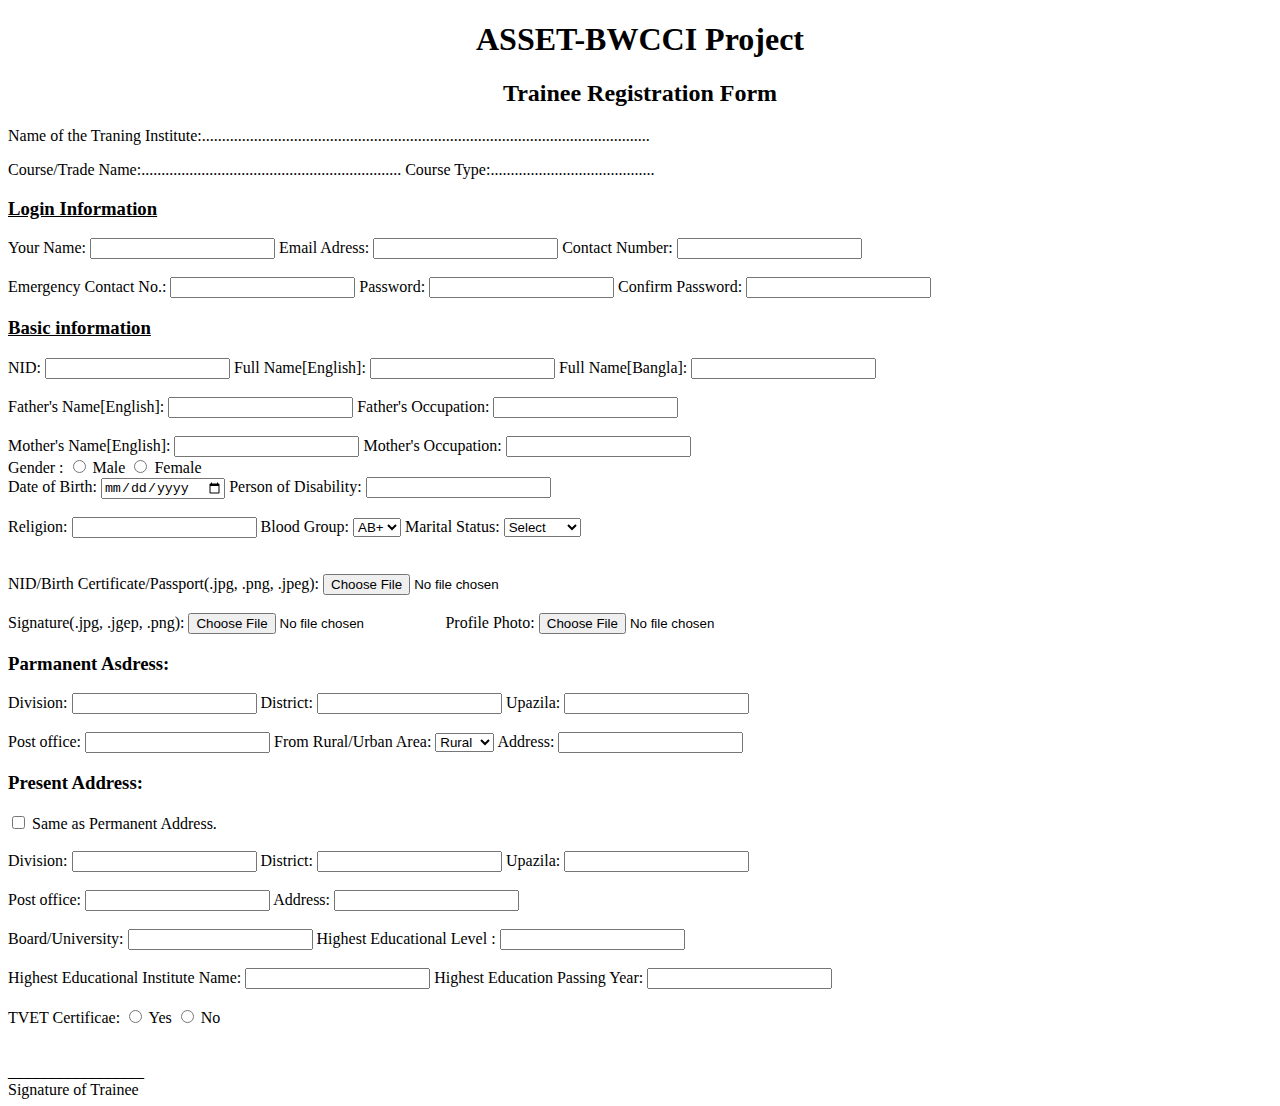
<file: index1.html/projects.html>
<!DOCTYPE html>
<html lang="en">
<head>
    <meta charset="UTF-8">
    <meta name="viewport" content="width=device-width, initial-scale=1.0">
    <title>ASSET Priject</title>
</head>
<body>
    <header>
          <!-- Center text -->
        <div style="text-align: center;">
            <h1>ASSET-BWCCI Project </h1>
            <h2>Trainee Registration Form</h2>
        </div>
    </header>
    <!-- Course information -->
    <p>
        Name of the Traning Institute:................................................................................................................
    </p>
    <p>Course/Trade Name:................................................................. Course Type:.........................................
     </p>
    <!-- Login Information -->
    <h3>
        <u>Login Information</u>
    </h3>
     <form>
        <section>

            <label for="username">Your Name:</label>
            <input id="username" type="text">
            <label for="email">Email Adress:</label>
            <input id="email" type="email">
            <label for="number"> Contact Number:</label>
            <input id="number" type="tel">
            <br>
            <br>
            <label for="emergency-number">Emergency Contact No.:</label>
            <input type="tel" id="emergency-number">
            <label for="password">Password:</label>
            <input type="password"id="password">
            <label for="confirm-password"> Confirm Password:</label>
            <input type="password"id="confirm-password">
        </section>
        <!-- Basic Information -->
        <section>
            <h3> 
            <u>Basic information </u> 
            </h3>
            <label for="nid-number">NID:</label>
            <input type="number" id="nid-number">
            <label for="fullname">Full Name[English]:</label>
            <input type="text" id="fullname">
            <label for="fullname-bangla">Full Name[Bangla]:</label>
            <input type="text" id="fullname-bangla">
            <br>
            <br>
            <label for="father-name">Father's Name[English]:</label>
            <input type="text" id="father-name">
            <label for="occupation">Father's Occupation:</label>
            <input type="text" id="occupation">
            <br>
            <br>
            <label for="mothers-name">Mother's Name[English]:</label>
            <input type="text" id="mothers-name">
            <label for="mothers-occupation">Mother's Occupation:</label>
            <input type="text" id="mothers-occupation">
        </section>
        <section>
            <form>
            <span>Gender :</span>
            <input type="radio" name="gender" />
            <span>Male</span>
            <input type="radio" name="gender" />
            <span>Female</span>
            </form>
        </section>
        <!-- Profiles -->
        <section>
            <label for="date">Date of Birth:</label>
            <input type="date" id="date">
            <label for="disability">Person of Disability:</label>
            <input type="text" id="disability">
            <br>
            <br>
            <label for="religion">Religion:</label>
            <input type="text" id="religion">
            <label for="blood">Blood Group:</label>
            <select id="blood" name="blood" required placeholder="Group"  >
            <option>AB+</option>
            <option>AB-</option>
            <option>A+</option>
            <option>A-</option>
            <option>B+</option>
            <option>B-</option>
            <option>O+</option>
            <option>O-</option>
            </select>
            <label for="marital_status">Marital Status:</label>
            <select name="matarial" id="matarial">
                <option>Select</option>
                <option>Single</option>
                <option>Married</option>
                <option>Divorced</option>
                <option>Widowed</option>
            </select>
        </section>
        <!-- Input File -->
         <br>
         <br>
        <section>
            <label for="nidfile">NID/Birth Certificate/Passport(.jpg, .png, .jpeg):</label>
            <input type="file" id="nidfile" name="nidfile" accept=".jgp, .png, .jpeg ">
            <br>
            <br>
            <label for="signature"> Signature(.jpg, .jgep, .png):</label>
            <input type="file" id="signature" name="signature"accept=".jgp, .png, .jpeg ">
            <label for="profile_photo">Profile Photo:</label>
            <input type="file" name="profile_photo" id="profile_photo" accept=".jgp, .png, .jpeg " >
        </section>
        <!-- Address requirements -->
         <h3>Parmanent Asdress:</h3>
        <section>
            <label for="division">Division:</label>
            <input type="text" name="division" id="division">
            <label for="district">District:</label>
            <input type="text" name="district" id="district">
            <label for="upazila">Upazila:</label>
            <input type="text" name="upazila" id="upazila">
            <br>
            <br>
            <label for="post_office">Post office:</label>
            <input type="text" name="post_office" id="post_office">
             <label for="area">From Rural/Urban Area:</label>
             <select name="area" id="area">
             <option value="">Rural</option>
             <option value="">Urban</option>
            </select>
            <label for="address">Address:</label>
            <input type="text" name="address" id="address">
        </section>
        <h3>Present Address:</h3>
        <section>
            <input type="checkbox" id="same">
            <label for="same">Same as Permanent Address.</label>
            <br>
            <br>
             <label for="division">Division:</label>
            <input type="text" name="division" id="division">
            <label for="district">District:</label>
            <input type="text" name="district" id="district">
            <label for="upazila">Upazila:</label>
            <input type="text" name="upazila" id="upazila">
            <br>
            <br>
            <label for="post_office">Post office:</label>
            <input type="text" name="post_office" id="post_office"> 
            <label for="address">Address:</label>
            <input type="text" name="address" id="address">
            <br>
            <br>
             <!-- Education Qualification -->
            <label for="board">Board/University:</label>  
            <input type="text" name="board" id="board">
            <label for="level">Highest Educational Level :</label>
            <input type="text" name="level" id="level">
            <br>
            <br>
            <label for="institute">Highest Educational Institute Name:</label>
            <input type="text" name="institute" id="institute">
            <label for="passing-year">Highest Education Passing Year:</label>
            <input type="text" name="passing-year" id="passing-year">
            <br>
            <br>
            <span>TVET Certificae:</span>
            <input type="radio" name="yes" id="yes">
            <label for="yes">Yes</label>
            <input type="radio" name="no" id="no">
            <label for="no">No</label>
        </section>
    </form>
    <br>
    <br>
    <section style="text-align: left;">
        <span>_________________</span>
        <br>
        <span>Signature of Trainee</span>
    </section>
</body>
</html>
</file>
